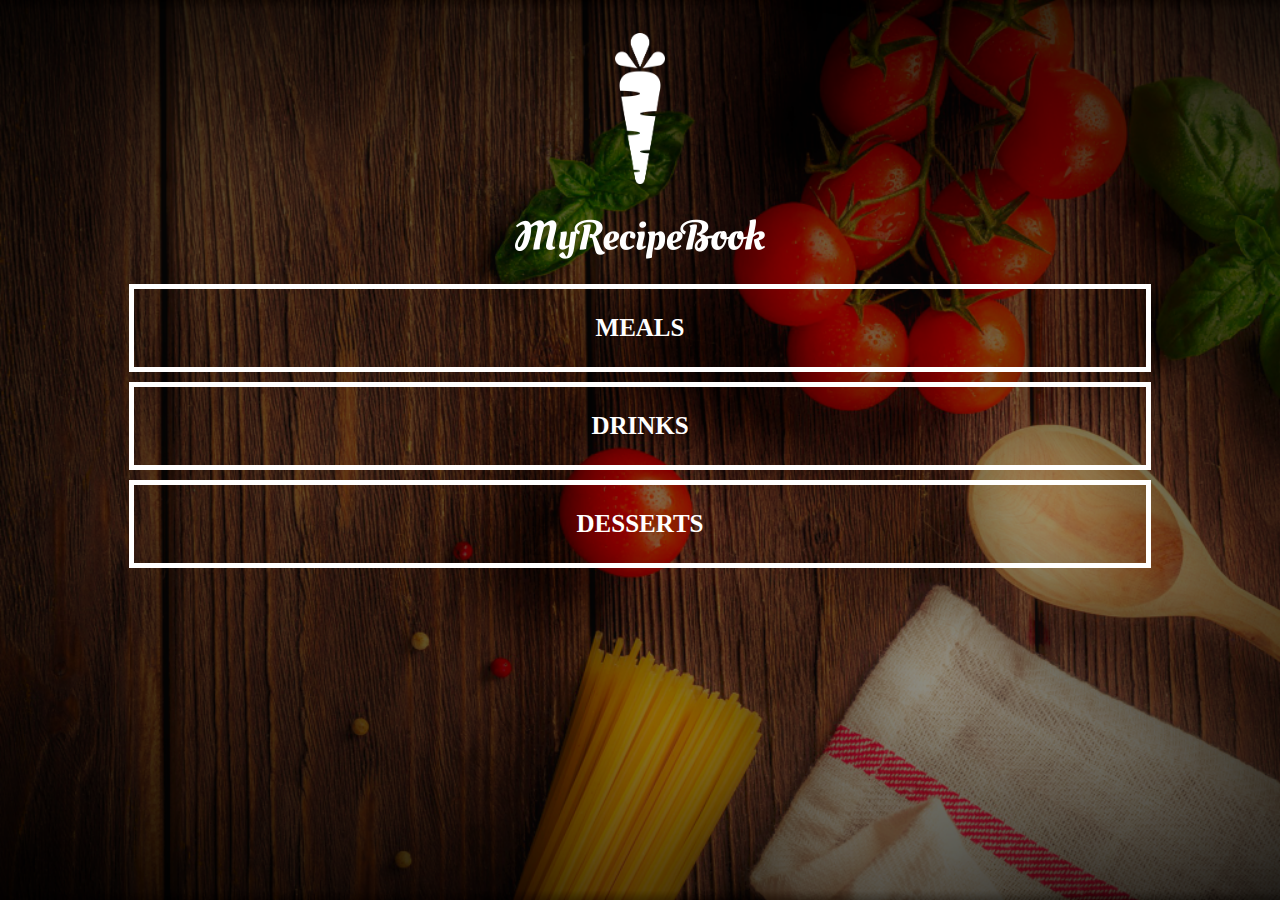
<file: index.html>
<!DOCTYPE html>
<html>
    <head>
        <title>My Recipe Book</title>
        <meta charset="UTF-8">
        <meta name="viewport" content="width=device-width, initial-scale=1.0">
        <link rel="stylesheet" href="style.css">
    </head>

    <body class="body-home">
        <div class="home">

            <img src="images/logo-img.png" id="home-logo-img">
            <img src="images/logo-text.png" id="home-logo-text">

            <div class="home-menu">

                <a href="list-recipes.html?category=main" class="home-menu-item">
                    <p>Meals</p>
                </a>

                <a href="list-recipes.html?category=drink" class="home-menu-item">
                    <p>Drinks</p>
                </a>

                <a href="list-recipes.html?category=dessert" class="home-menu-item">
                    <p>Desserts</p>
                </a>
            </div>

        </div>
    </body>

</html>
</file>
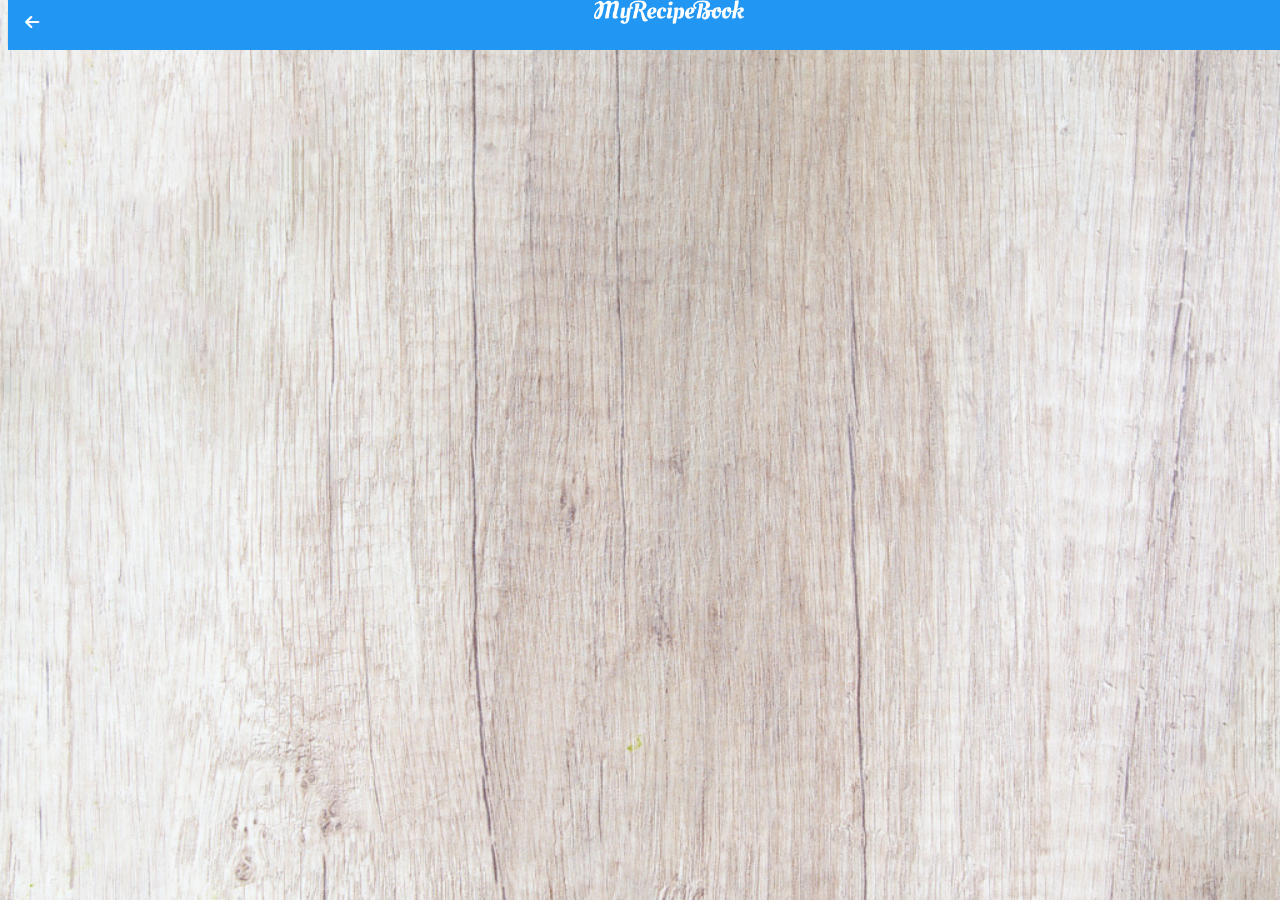
<file: list-recipes.html>
<!DOCTYPE html>
<html>
    <head>
        <title>My Recipe Book</title>
        <meta charset="UTF-8">
        <meta name="viewport" content="width=device-width, initial-scale=1.0">
        <link rel="stylesheet" href="style.css">
        <link rel="stylesheet" href="fontawesome/css/all.css">
       
    </head>
    <body class="body-meals" onload="getRecipeList()">
    <div class="header">
        <a href="index.html">
            <i class="fas fa-arrow-left"></i>
        </a>

            <img src="images/logo-text.png">
    </div>

    <div id="meals">

        <div class="meals-list" id="output">

        </div>

    </div>

        <script>
             function getRecipeList(){ 
             var category = getCategory();
           

               
                var rootPath = "https://mysite.itvarsity.org/api/recipe-book/";
                var fullPath = rootPath + "get-recipes/?category=" + category;

                fetch(fullPath)
                    .then(function(response){
                        return response.json();
                    })
                        .then(function(data){

                            var output = "";
                            for(a = 0; a < data.length; a++){
                                output += `
                                <a href ="show-recipe.html?id=${data[a].id}"> 
                                    <div class="meals-list-item">
                                        <h1> ${data[a].title}<i class="fas fa-chevron-circle-right"> </i> </h1>
                                        <p>${data[a].description}</p>
                                        </div>
                                 </a>
                                
                                `;
                            }

                            document.getElementById("output").innerHTML = output;
                    })
            }

            function getCategory(){
                var url = window.location.href;
                var pos = url.search("=");
                var category = url.slice(pos + 1);

                return category;
            }
        </script>
    </body>
</html>
</file>
<file: style.css>
.html {
    height: 100%;
}

.body {
    font-family: Impact, Haettenschweiler, 'Arial Narrow Bold', sans-serif;

    margin: 0;
    padding: 0;

    height: 100%;
}

.body-home {
    background-image: url('images/background-01-port.png');
    background-position: center;
    background-attachment: fixed;
    background-repeat: no-repeat;
    background-size: cover;
}

.body-meals {
    background-image: url('images/background-02-port.png');
    background-position: center;
    background-attachment: fixed;
    background-repeat: no-repeat;
    background-size: cover;
}

/*********** Header ***********/

.header {
    background-color: #2196f3;

    width: 100%;
    height: 50px;
    top: 0;

    position: fixed;
    overflow: hidden;

    text-align: center;
}

.header i {
    float: left;
    padding: 17px 0px 0px 17px;
    color: #ffffff;
    padding-top: 14px;
    padding-right: 10px;
}

.header img {
    width: 150px;
}

/*********** Home Page ***********/

#home-logo-img {
    width: 50px;
    display: block;
    margin: auto;
    padding: 25px 10px 10px 10px;
}

#home-logo-text {
    width: auto;
    display: block;
    margin: auto;
    padding: 25px;
}

/*********** Home Page Menu ***********/

.home-menu-item {
    text-decoration: none;
    text-transform: uppercase;

    color: rgb(255, 255, 255);
    font-size: 25px;
    font-weight: bold;
    text-align: center;
    border: 5px solid rgb(255, 255, 255);

    display: block;
    margin: auto;
    margin-bottom: 10px;
    width: 80%;
}

/*********** Meals Page ***********/

#meals {
    padding-top: 50px;
}

/*********** Meals Page Menu ***********/

.meals-list a {
    text-decoration: none;
}

.meals-list-item {
    border: 5px solid #1a1a1a;
    margin: 10px;
}

.meals-list-item h1 {
    font-weight: bold;
    font-size: 20px;
    color: #1a1a1a;
    padding-left: 10px;
}

.meals-list-item i {
    float: right;
    color: #1a1a1a;
    padding-right: 10px;
}

.meals-list-item p {
    font-size: 15px;
    font-style: italic;
    color: #4d4d4dde;
    margin-top: -7px;
    padding-left: 10px;
}

/*********** Recipe Page ***********/

#recipe {
    padding-top: 50px;
}

/*********** Recipe Details ***********/

.recipe-details img {
    width: 100%;
}

.recipe-details h1 {
    font-size: 25px;
    text-align: center;
    border: 5px solid #1a1a1a;
    margin: 10px;
    padding: 5px;
}

.recipe-details h2 {
    font-size: 20px;
    text-align: left;
    margin: 0;
    margin-left: 10px;
}

.recipe-details-info {
    margin-left: 25px;
    margin-right: 25px;
}

.recipe-details-info p {
    font-size: 13px;
    display: inline-block;
}

.recipe-details-ingredients label {
    line-height: 25px;
    margin-left: 10px;
}
.recipe-details-steps {
    padding-top: 20px;
}

.recipe-details-steps ol {
    padding-left: 28px;
}

/*********** Responsive Layout ***********/

@media only screen and (min-width: 600px) {
    #meals {
        width: 80%;
        margin: auto;
    }

    #recipe {
        width: 80%;
        margin: auto;
    }
}


@media only screen and (min-width: 1000px) {
    #meals {
        width: 60%;
        margin: auto;
    }

    #recipe {
        width: 60%;
        margin: auto;
    }
}

@media only screen and (min-width: 1500px) {
    #meals {
        width: 40%;
        margin: auto;
    }

    #recipe {
        width: 40%;
        margin: auto;
    }
}

@media only screen and (min-width: 720px) {
    .body-home {
        background-image: url('images/background-01-land.png')
    }

    .body-meals {
        background-image: url('images/background-02-land.png')
    }
}
</file>
